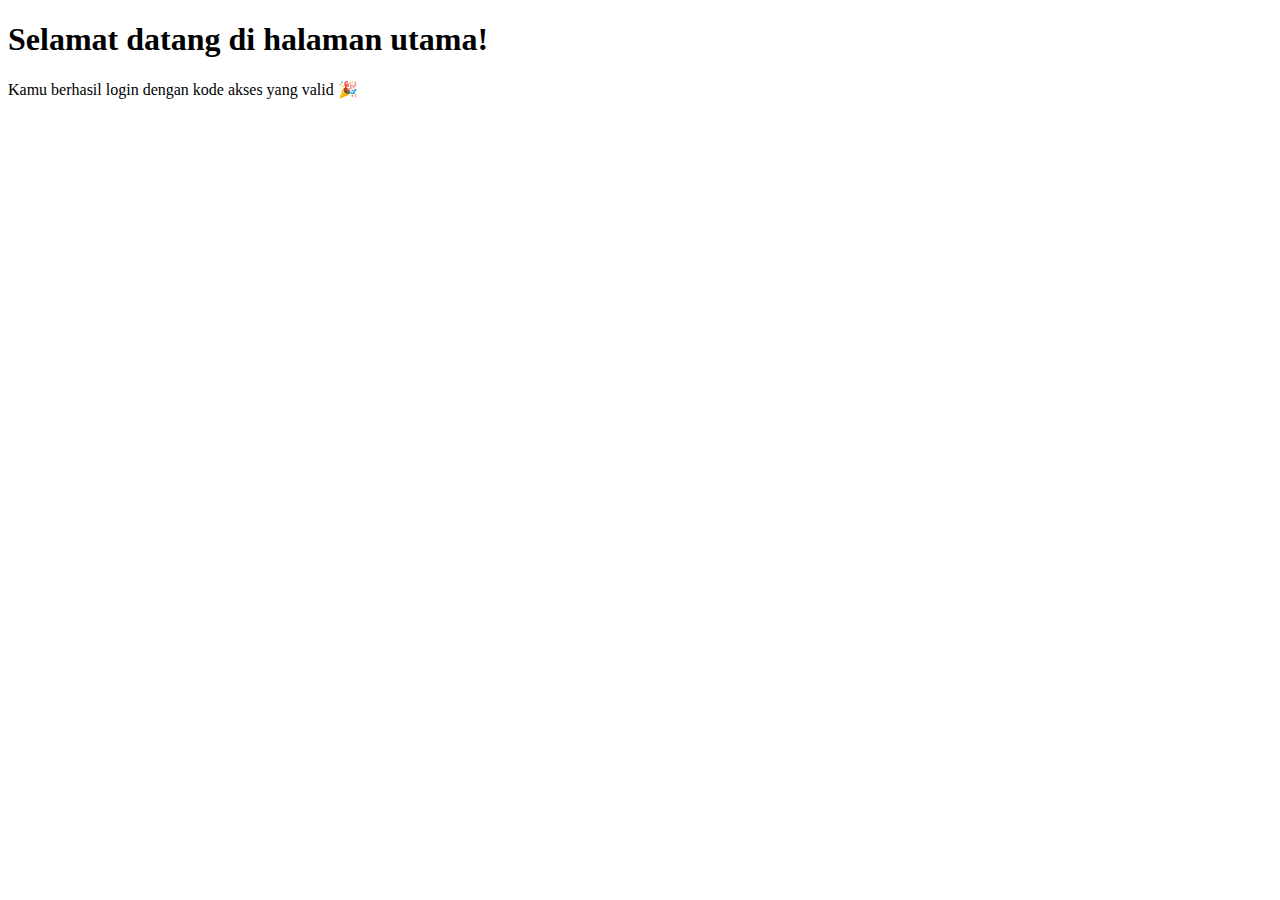
<file: halaman-utama.html>
<!DOCTYPE html>
<html lang="id">
<head>
  <meta charset="UTF-8">
  <title>Halaman Utama</title>
</head>
<body>
  <h1>Selamat datang di halaman utama!</h1>
  <p>Kamu berhasil login dengan kode akses yang valid 🎉</p>
</body>
</html>
</file>
